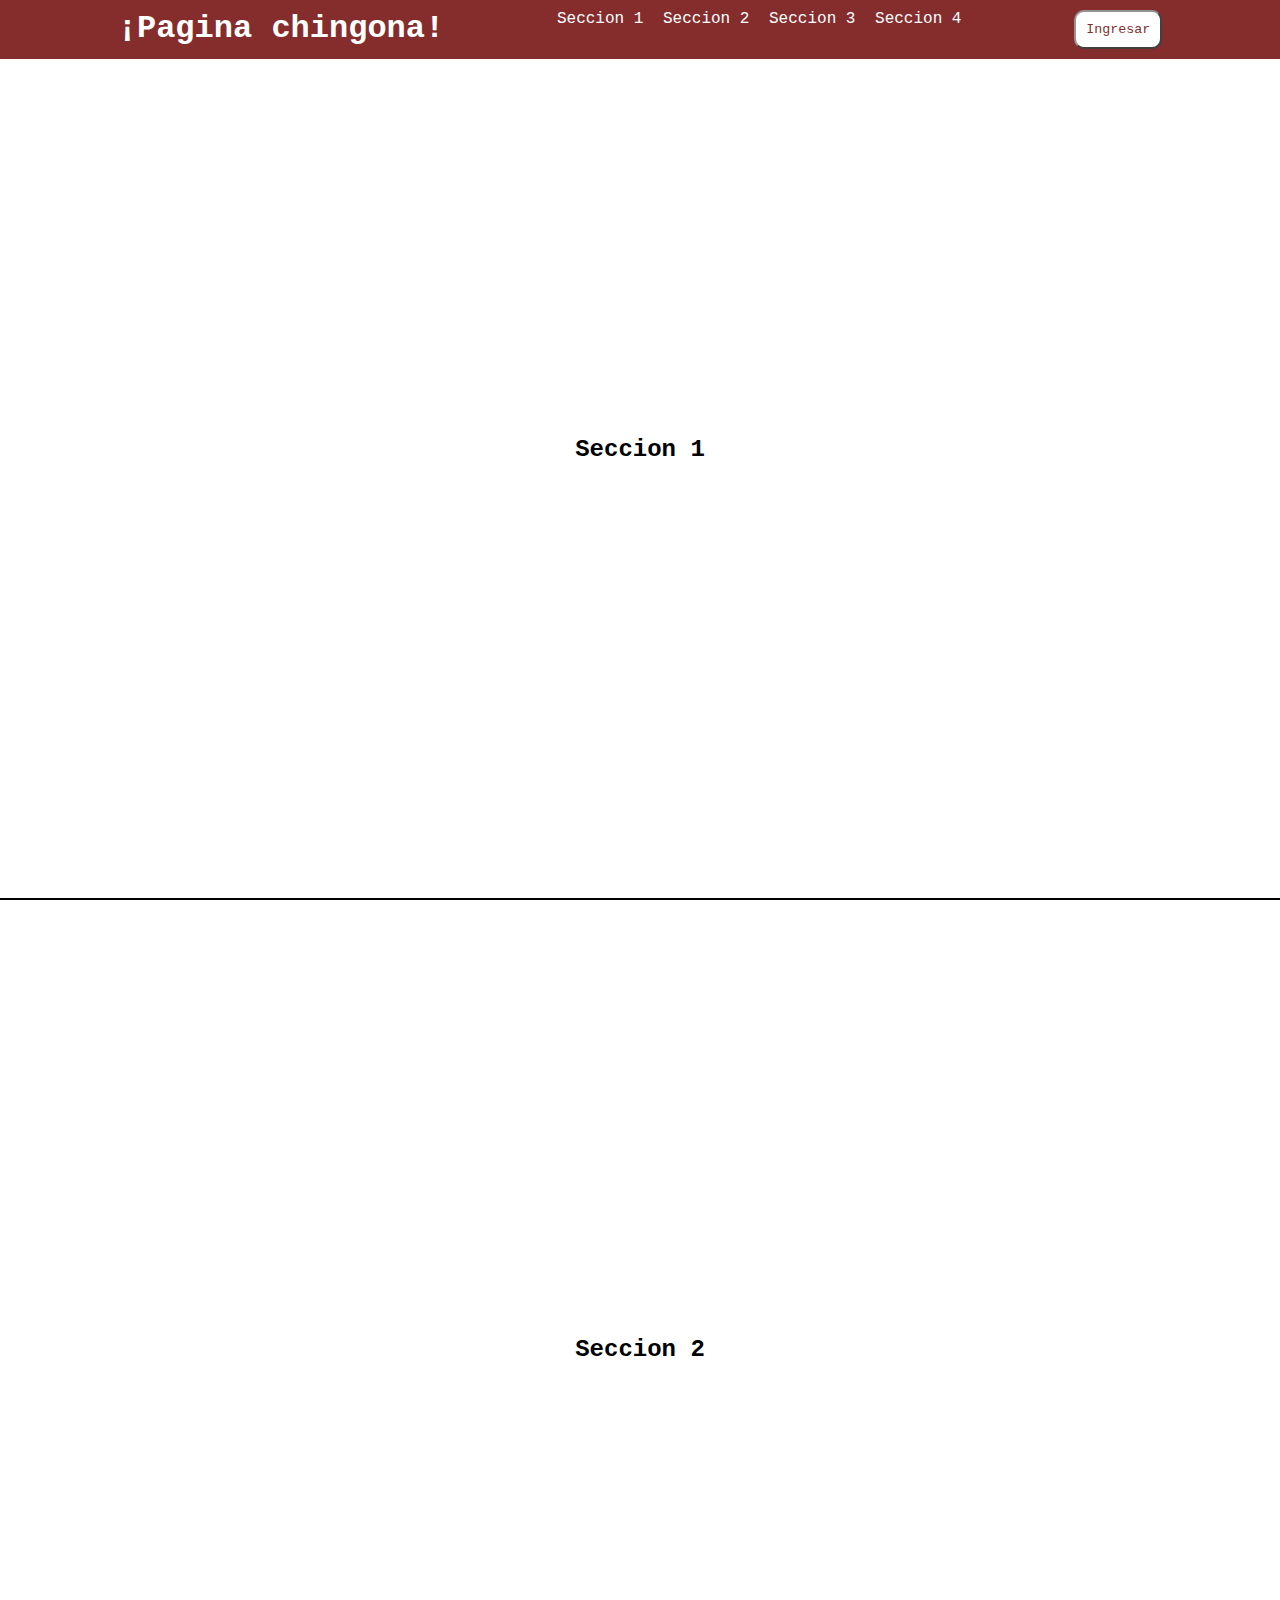
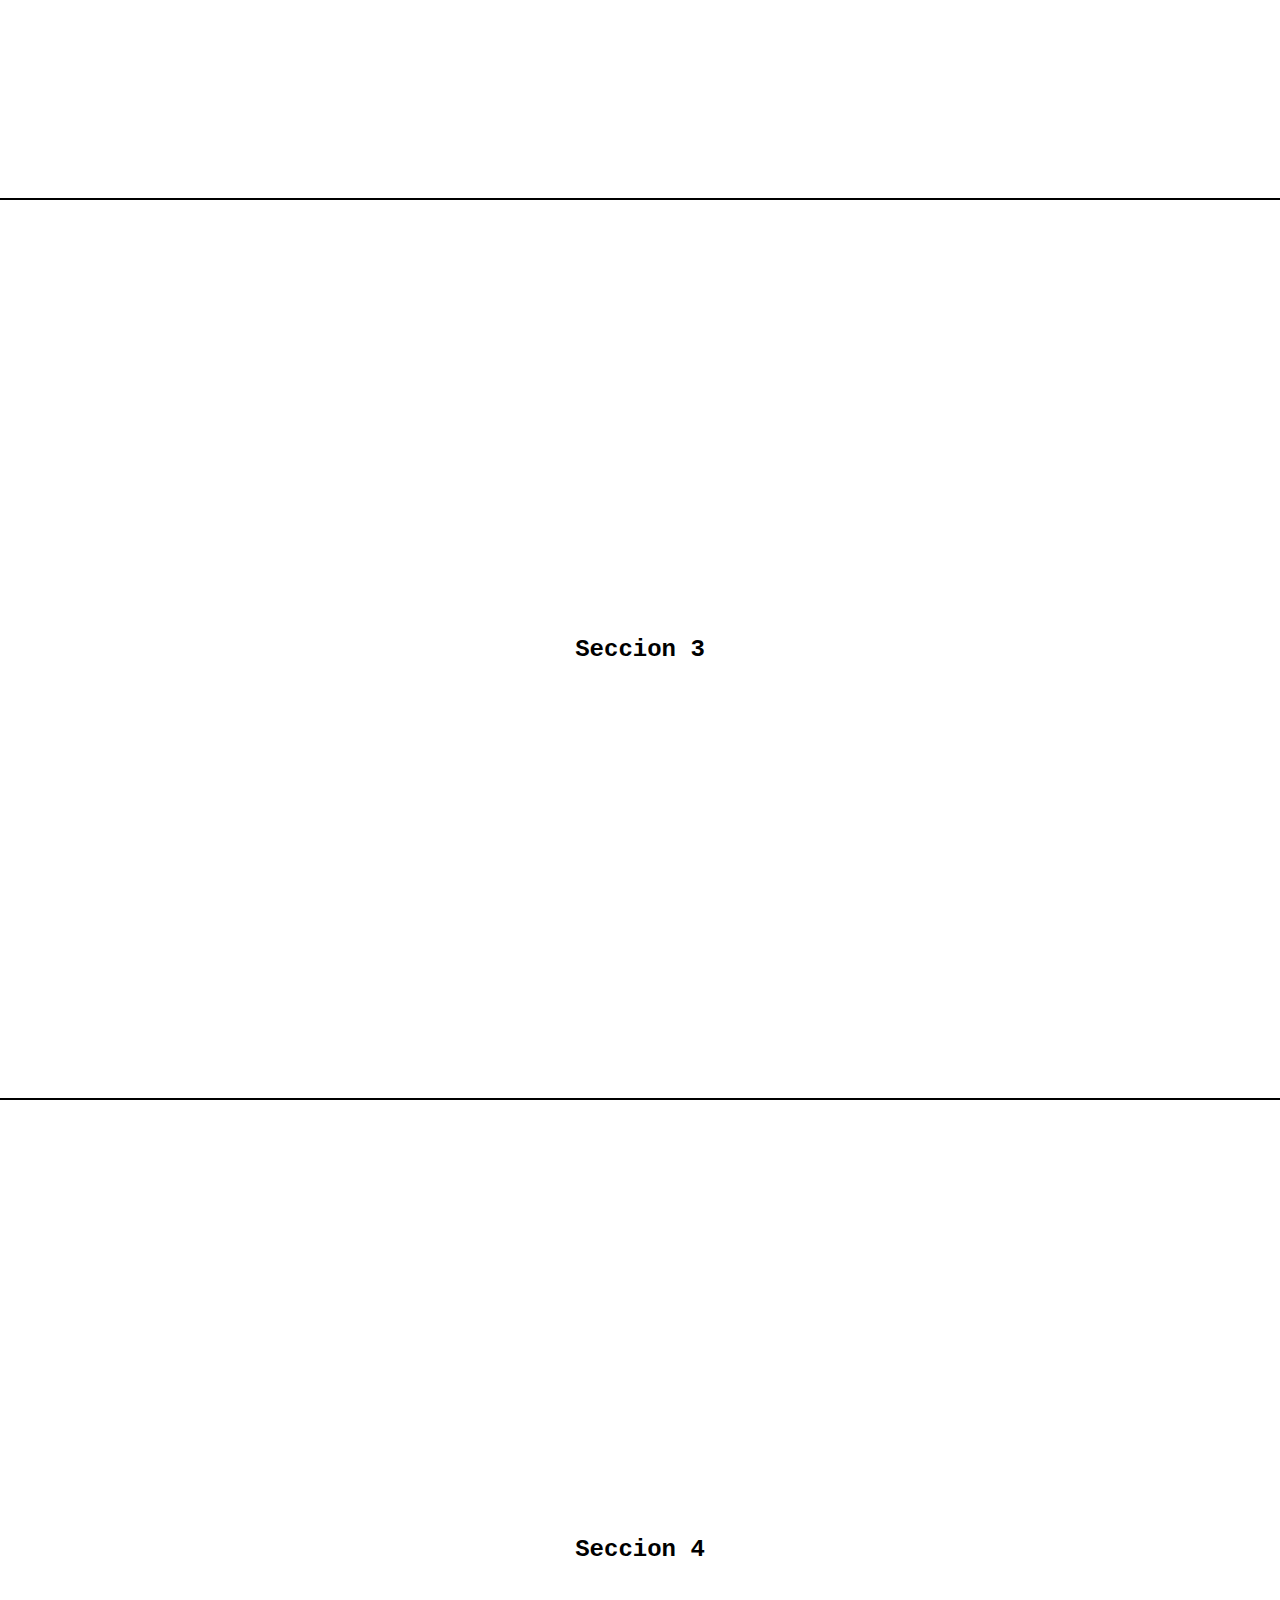
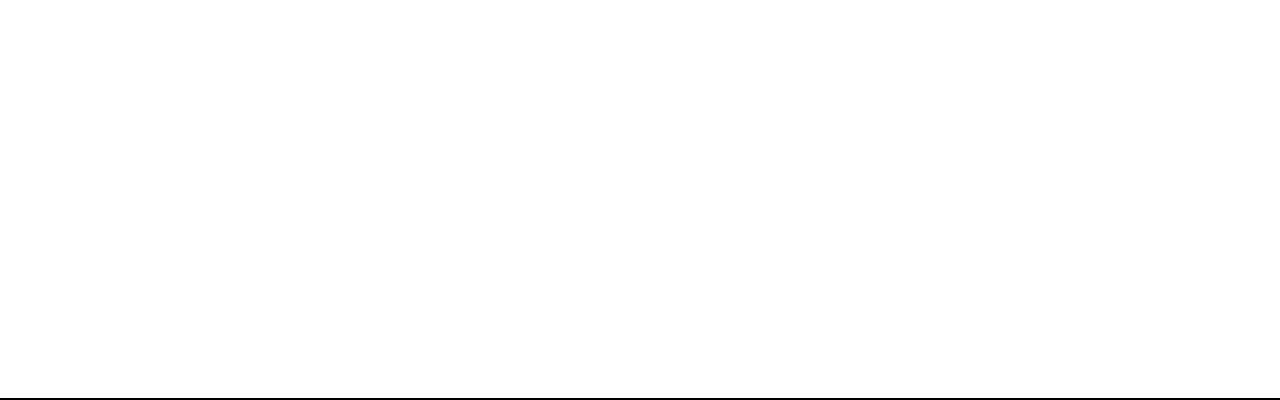
<file: Talento TechSLP/site/index.html>
<!DOCTYPE html>
<html lang="en">
  <head>
    <meta charset="UTF-8" />
    <meta name="viewport" content="width=device-width, initial-scale=1.0" />
    <script src="script.js"></script>
    <link rel="stylesheet" href="style.css" />
    <title>Document</title>
  </head>
  <body id="top">
    <header>
      <h1 onmousemove="info()">¡Pagina chingona!</h1>
      <nav>
        <!--Crear hypervinculos para navegar por la pagina-->
        <a href="#s1">Seccion 1</a>
        <a href="#s2">Seccion 2</a>
        <a href="#s3">Seccion 3</a>
        <a href="#s4">Seccion 4</a>
      </nav>

      <!--Boton de loguin-->
      <div>
        <button onclick="ver('formulario')" class="loguin">Ingresar</button>
      </div>
    </header>

    <!--Crear secciones-->
    <section id="s1">
      <h2>Seccion 1</h2>
    </section>
    <section id="s2">
      <h2>Seccion 2</h2>
    </section>
    <section id="s3">
      <h2>Seccion 3</h2>
    </section>
    <section id="s4">
      <h2>Seccion 4</h2>
    </section>

    <!--Aqui se coloca el formulario-->
    <!-- From Uiverse.io by mi-series -->
    <div id="formulario" class="container">
      <div class="form_area">
        <!--Boton de cerrar formulario-->
        <button onclick="cerrar('formulario')" class="cerrar">X</button>
        <p class="title">SIGN UP</p>
        <form action="">
          <div class="form_group">
            <label class="sub_title" for="name">Name</label>
            <input
              placeholder="Enter your full name"
              class="form_style"
              type="text"
            />
          </div>
          <div class="form_group">
            <label class="sub_title" for="email">Email</label>
            <input
              placeholder="Enter your email"
              id="email"
              class="form_style"
              type="email"
            />
          </div>
          <div class="form_group">
            <label class="sub_title" for="password">Password</label>
            <input
              placeholder="Enter your password"
              id="password"
              class="form_style"
              type="password"
            />
          </div>
          <div>
            <button class="btn">SIGN UP</button>
            <p>Have an Account? <a class="link" href="">Login Here!</a></p>
            <a class="link" href=""> </a>
          </div>
          <a class="link" href=""> </a>
        </form>
      </div>
      <a class="link" href=""> </a>
    </div>
    <!--Fin de formulario-->

    <!--Boton de desplazamiento hacia arriba-->
    
    <a id="arriba" class="arriba" href="#top">Arriba</a>
  </body>
</html>
</file>
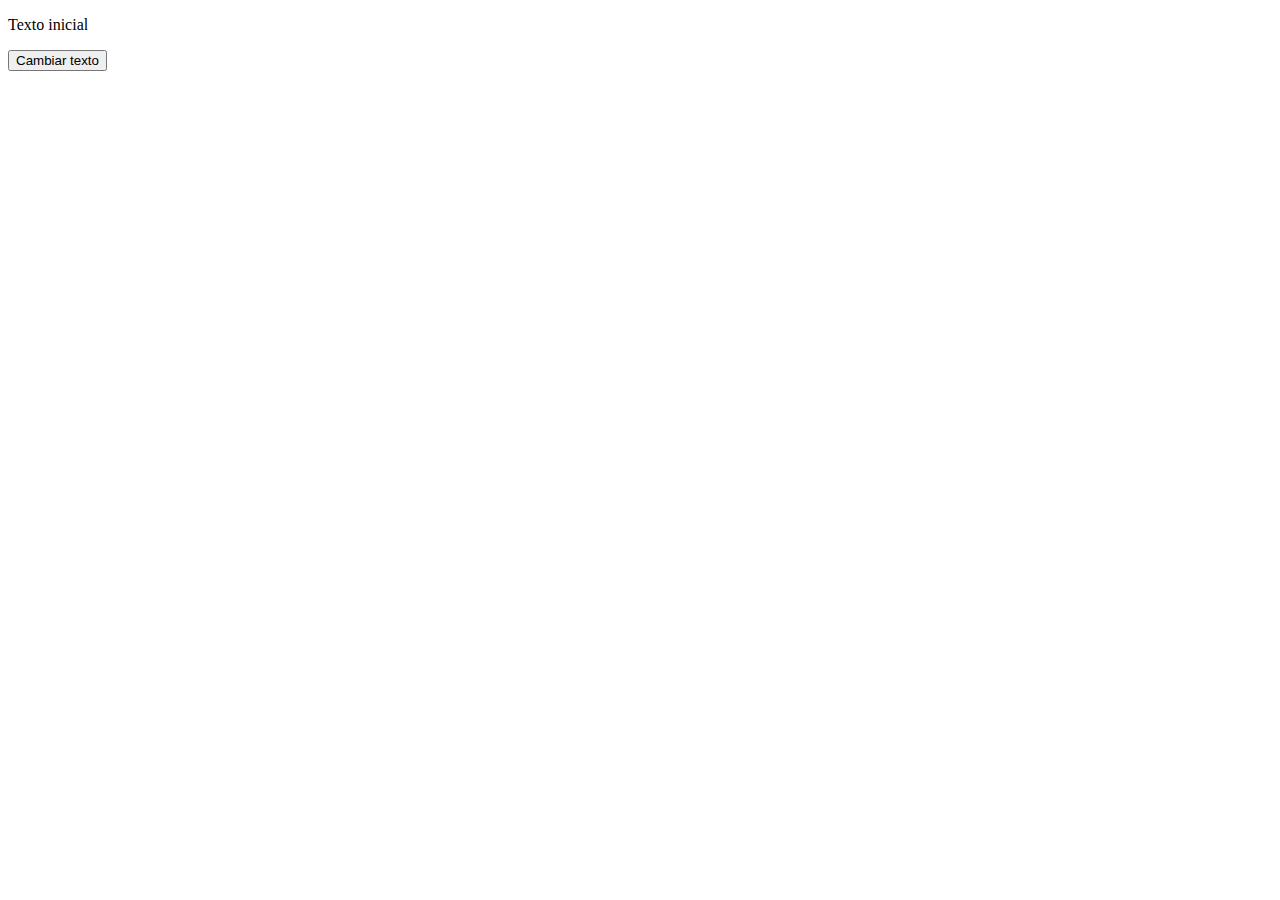
<file: Talento TechSLP/JavaScript/script.html>
<!--
<!DOCTYPE html>
<html lang="en">
<head>
    <title>Cambio de color</title>
    <script>
        let color= "red";
        function cambiarColor(){
            if (color === "red"){
                color = "blue"
            } else if (color === "blue"){
                color = "green";
            }else{
                color = "red";
            }
            document.body.style.background = color;
        }
    </script>
</head>
<body>
    <button onclick="cambiarColor()">Cambiar color</button>
</body>
</html> 
-->


<!DOCTYPE html>
<html>
    <p id="texto">Texto inicial</p>
    <button id="cambiar">Cambiar texto</button>

    <script>
        let texto = document.getElementById("texto");
        let boton = document.getElementById("cambiar");

        boton.addEventListener("click", function () {
            texto.innerHTML = "texto cambiado";
        });
    </script>
</html>
</file>
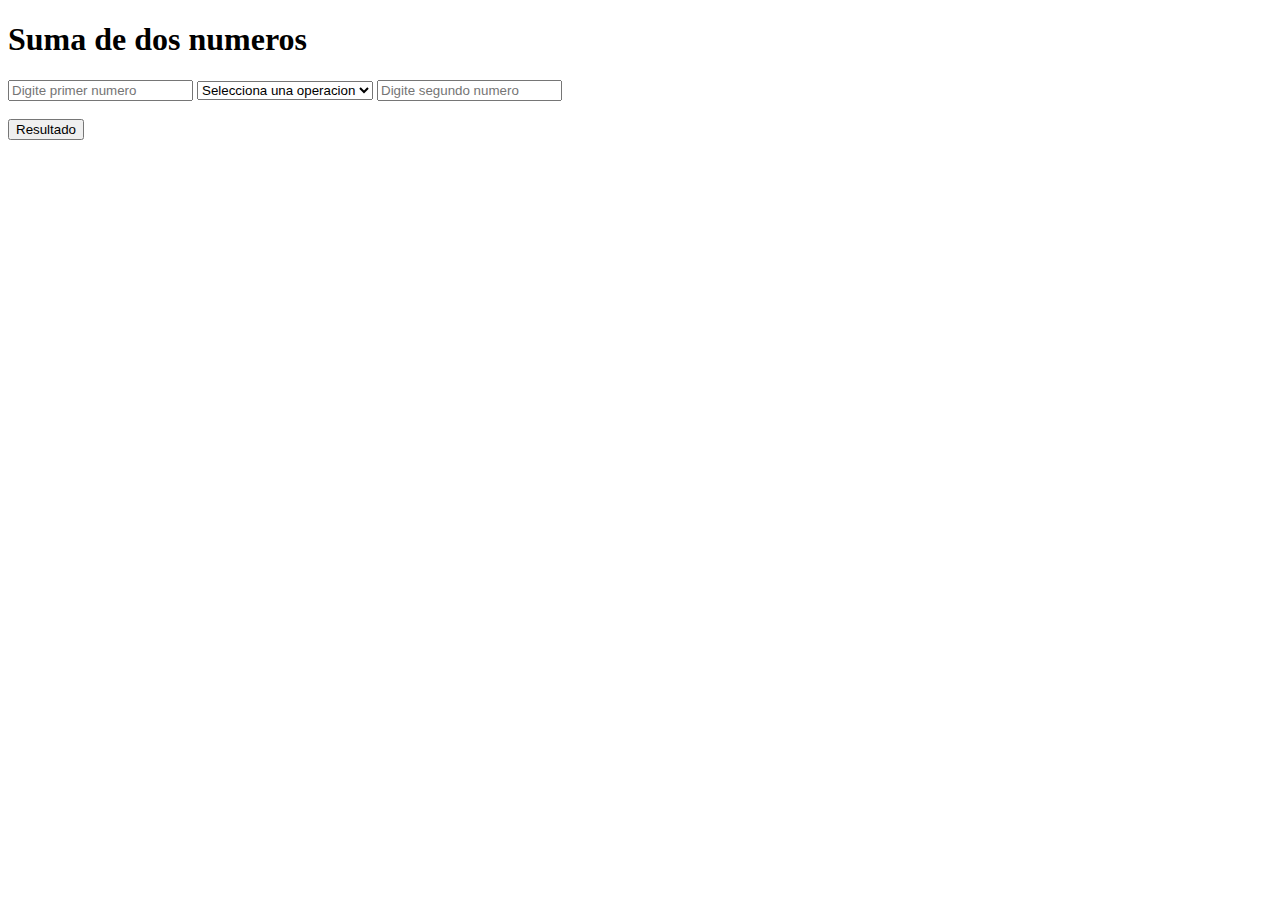
<file: Talento TechSLP/JavaScript/suma.html>
<!DOCTYPE html>
<html lang="en">

<head>
    <meta charset="UTF-8">
    <meta name="viewport" content="width=device-width, initial-scale=1.0">
    <script src="script.js"></script>
    <title>Document</title>
</head>

<body>
    <h1>Suma de dos numeros</h1>
    <form>
        <input type="number" id="num1" name="num1" value="" placeholder="Digite primer numero" required />
        <select id="operacion" required>
            <option value="">Selecciona una operacion</option>
            <option value="suma">Sumar</option>
            <option value="resta">Resta</option>
            <option value="multiplicar">Multiplicar</option>
            <option value="dividir">Dividir</option>
        </select>
        <input type="number" id="num2" name="num2" value="" placeholder="Digite segundo numero" required />
        <!-- <input type="hidden" id="operacion" name="operacion" value="suma" /> -->
        <br>
        <br>

    </form>
    <button onclick="operar()">Resultado</button>

    <p id="resultado" ></p>
</body>

</html>
</file>
<file: Talento TechSLP/site/style.css>
/*Aplicar estilos generales*/
/*Selector universal*/

* {
  margin: 0;
  padding: 0;
  box-sizing: border-box;
  font-family: "Courier New", Courier, monospace;
  scroll-behavior: smooth;
}

header {
  display: flex;
  justify-content: space-evenly;
  border-bottom: 2px;
  padding: 10px;
  background-color: rgb(133, 45, 45);
  position: fixed;
  width: 100%;
}

h1 {
  color: white;
}

nav a {
  text-decoration: none;
  color: white;
  padding: 5px;
}

/*Seudo clase*/
nav a:hover {
  color: rgb(255, 0, 0);
}

.loguin {
  padding: 10px;
  color: rgb(133, 45, 45);
  background-color: white;
  border-color: rgb(148, 148, 148);
  border-radius: 10px;
}

.loguin:hover {
  background-color: rgb(255, 0, 0);
  color: white;
  transition: 1.4ms;
}

h1 {
  cursor: pointer;
}

/*Aplicar estilo a las secciones*/

section {
  display: flex;
  justify-content: center;
  align-items: center;
  height: 100vh;
  width: 100%;
  border-bottom: 2px solid;
}

/*Estilos del formulario*/

/* From Uiverse.io by mi-series */
.container {
  display: none;
  position: fixed;
  top: 50%;
  left: 60%;
  margin-bottom: 2rem;
  align-items: center;
  justify-content: center;
  flex-direction: column;
  text-align: center;
}

.form_area {
  display: flex;
  justify-content: center;
  align-items: center;
  flex-direction: column;
  background-color: #eddcd9;
  height: auto;
  width: auto;
  border: 2px solid #264143;
  border-radius: 20px;
  box-shadow: 3px 4px 0px 1px #e99f4c;
}

.title {
  color: #264143;
  font-weight: 900;
  font-size: 1.5em;
  margin-top: 20px;
}

.sub_title {
  font-weight: 600;
  margin: 5px 0;
}

.form_group {
  display: flex;
  flex-direction: column;
  align-items: baseline;
  margin: 10px;
}

.form_style {
  outline: none;
  border: 2px solid #264143;
  box-shadow: 3px 4px 0px 1px #e99f4c;
  width: 290px;
  padding: 12px 10px;
  border-radius: 4px;
  font-size: 15px;
}

.form_style:focus,
.btn:focus {
  transform: translateY(4px);
  box-shadow: 1px 2px 0px 0px #e99f4c;
}

.btn {
  padding: 15px;
  margin: 25px 0px;
  width: 290px;
  font-size: 15px;
  background: #de5499;
  border-radius: 10px;
  font-weight: 800;
  box-shadow: 3px 3px 0px 0px #e99f4c;
}

.btn:hover {
  opacity: 0.9;
}

.link {
  font-weight: 800;
  color: #264143;
  padding: 5px;
}

.cerrar {
  float: right;
  font-size: 1rem;
  cursor: pointer;
  border-radius: 10px;

}

.cerrar:hover {
  background-color: rgb(133, 45, 45);
  color: rgb(255, 255, 255);
  border-radius: 10px;
}

/*Estilos para el boton arriba*/

.arriba {
  display: none;
  color: white;
  background-color: rgb(133, 45, 45);
  border-radius: 20%;
  text-decoration: none;
  padding: 10px;
  border: 2px solid;
  position: fixed;
  bottom: 30px;
  
}

.arriba:hover {
  background-color: gray;
}


/*Clase Hermana - Lista de clases*/
.arriba.activar{
    display: block;
    bottom: 30px;
    transition: 1.3s ease;
}
</file>
